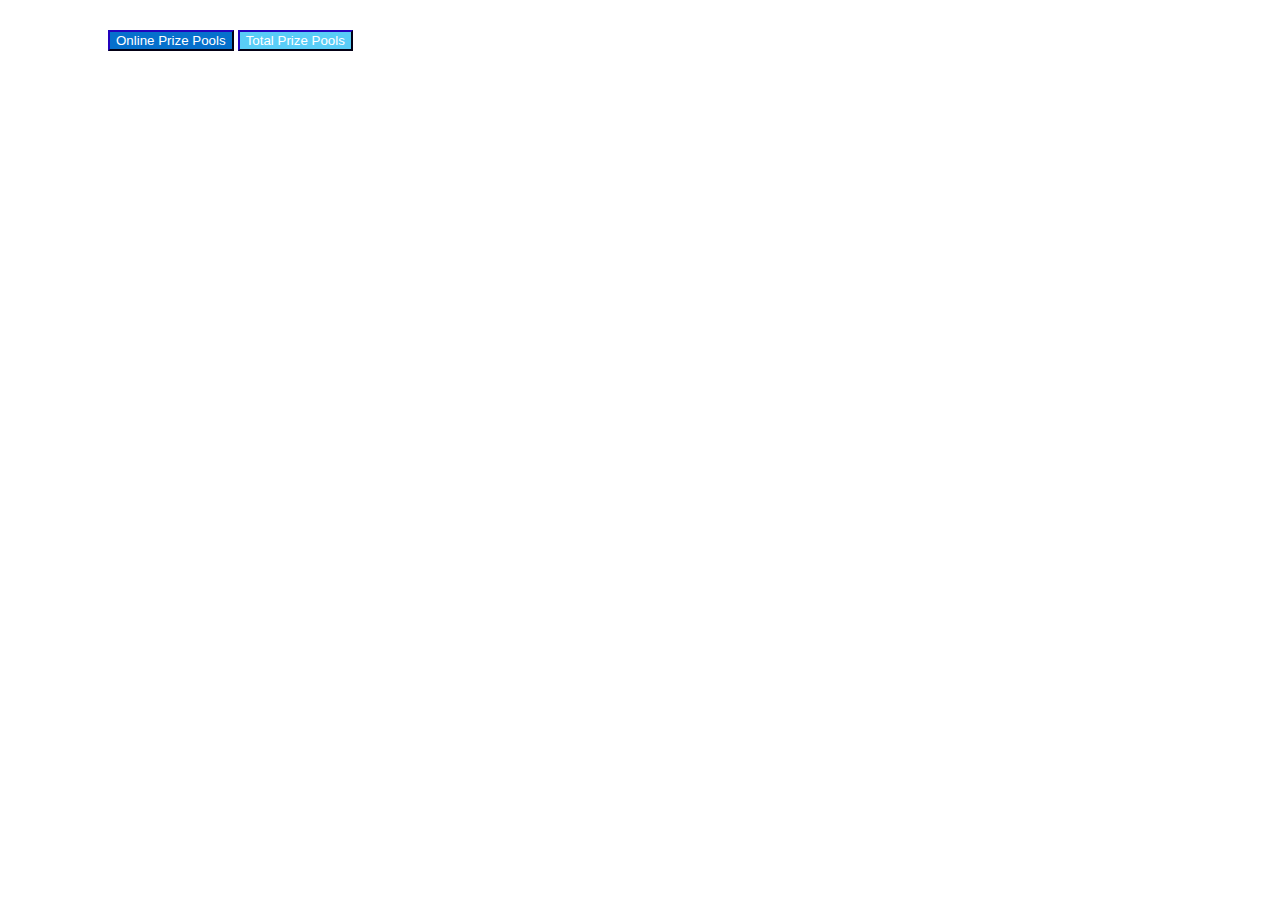
<file: website/scatter.html>
<!doctype html>
<html lang="en">

<head>
	<meta charset="utf-8">
	<meta name="viewport" content="width=device-width, initial-scale=1.0">
	<!-- CSS only -->
	<title>Bubble Scatter Plot</title>
	<link href="https://cdn.jsdelivr.net/npm/bootstrap@5.0.1/dist/css/bootstrap.min.css" rel="stylesheet" integrity="sha384-+0n0xVW2eSR5OomGNYDnhzAbDsOXxcvSN1TPprVMTNDbiYZCxYbOOl7+AMvyTG2x" crossorigin="anonymous">
	<link rel="stylesheet" href="assets/css/scatter.css">
</head>

<body>
	<!-- Create a div where the graph will take place -->
	<div class="row">
	<div class="col-md-6" id="graphContainer">
	<div id="my_dataviz" width="70%" height="100%">
		<div id="y_buttons">
			<button class="btn btn-yaxi active" type="button" value="AdjustedOnline">
			Online Prize Pools
			</button>
			<button class="btn btn-yaxi" type="button" value="AdjustedTotal">
			Total Prize Pools
			</button>
		</div>
	</div>
	</div>
	</div>

	<script src="https://d3js.org/d3.v4.js"></script>
	<!-- Load color scale -->
	<script src="https://d3js.org/d3-scale-chromatic.v1.min.js"></script>

	<script src="assets/js/scatter.js"></script>
</body>

</html>
</file>
<file: website/assets/css/scatter.css>
.tooltip {
 pointer-events: none;
 position: absolute;
}
  #y_buttons {
    margin-top: 30px;
    margin-left: 100px;
  }
  .btn-yaxi {
    color: #ffffff;
    background-color: #59CDF7;
    border-color: #130269;
  }

  .btn-yaxi:hover,
  .btn-yaxi:focus,
  .btn-yaxi:active,
  .btn-yaxi.active,
  .open .dropdown-toggle.btn-yaxi {
    color: #ffffff;
    background-color: #0670CC;
    border-color: #130269;
  }

  .btn-yaxi:active,
  .btn-yaxi.active,
  .open .dropdown-toggle.btn-yaxi {
    background-image: none;
  }

  .btn-yaxi.disabled,
  .btn-yaxi[disabled],
  fieldset[disabled] .btn-yaxi,
  .btn-yaxi.disabled:hover,
  .btn-yaxi[disabled]:hover,
  fieldset[disabled] .btn-yaxi:hover,
  .btn-yaxi.disabled:focus,
  .btn-yaxi[disabled]:focus,
  fieldset[disabled] .btn-yaxi:focus,
  .btn-yaxi.disabled:active,
  .btn-yaxi[disabled]:active,
  fieldset[disabled] .btn-yaxi:active,
  .btn-yaxi.disabled.active,
  .btn-yaxi[disabled].active,
  fieldset[disabled] .btn-yaxi.active {
    background-color: #59CDF7;
    border-color: #130269;
  }

  .btn-yaxi .badge {
    color: #59CDF7;
    background-color: #ffffff;
  }
      .bubbles {
        stroke-width: 2px;
        stroke: white;
      }

      .bubbles:hover {
        stroke: black;
      }
</file>
